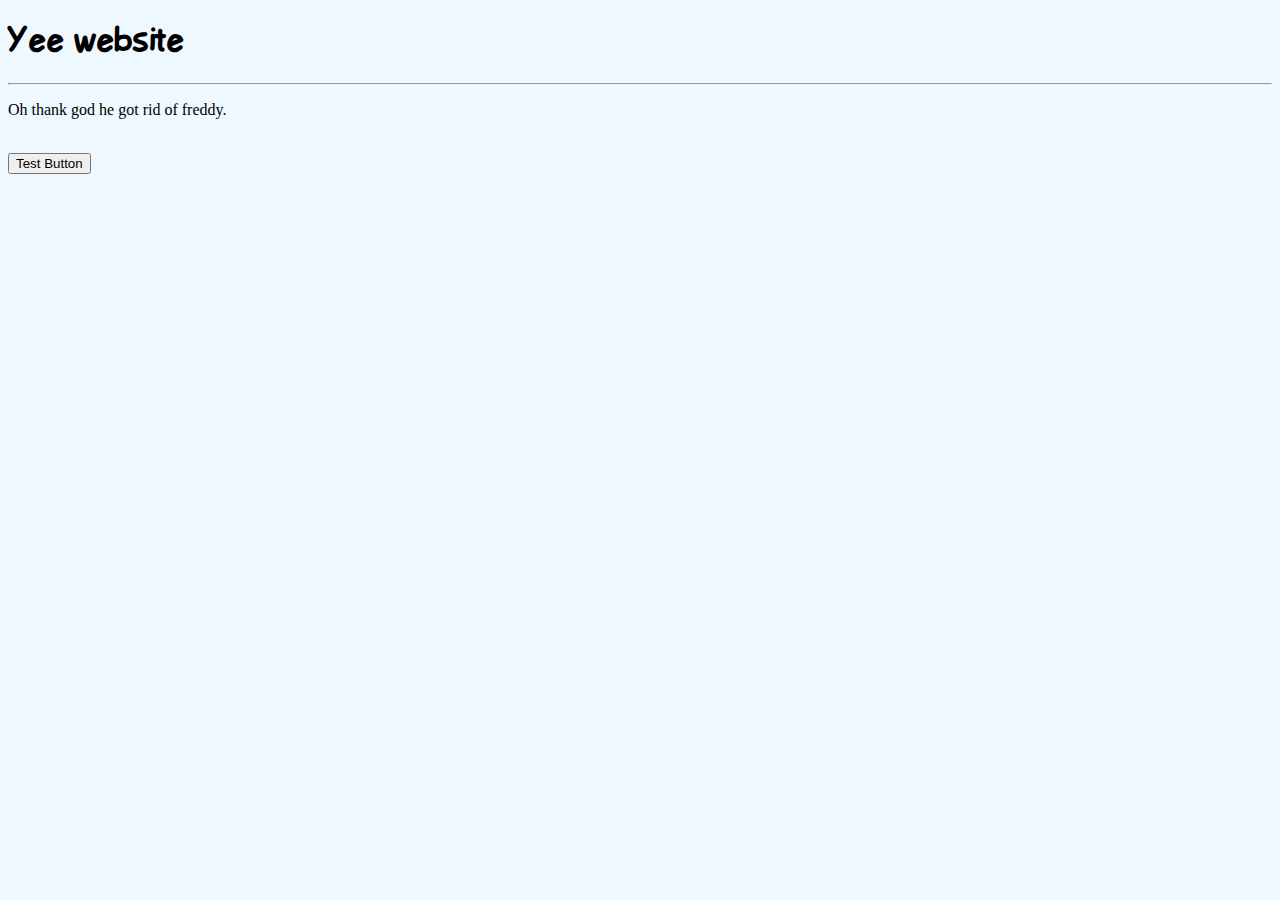
<file: index.html>
<!DOCTYPE html>
<html>
    <head>
        <link href="Resources/css/index.css" type="text/css" rel="stylesheet">
        <style>
            .grid-container
            {
                display: grid;
                column-gap: 20px;
                row-gap: 5px;
                grid-template-columns: auto auto auto auto;
                background-color: blue;
                padding: 10px;
            }

            .grid-item
            {
                background-color: rgba(255, 255, 255, 0.8);
                border: 1px solid rgba(0, 0, 0, 0.8);
                padding: 10px;
                font-size: 30px;
                text-align: center;
            }
        </style>
    </head>

    <script>
        let inputs = [];
        const konami = [38, 38, 40, 40, 37, 39, 37, 39, 66, 65];

        function GetInput(evt) {
            const charCode = evt.keyCode || evt.which;
            inputs.push(charCode);

            if (inputs.length > 10)
                inputs.shift();

            console.log("trying to get " + konami + "\nHave " + inputs);
            
            let lastTenInputs = inputs.slice(-10);
            let codeEntered = lastTenInputs.join() === konami.join();

            if (codeEntered) {
                document.body.style.backgroundImage = "url('Resources/Gifs/fnaf-freddy.gif')";
                document.body.style.backgroundSize = "cover";
                document.body.style.backgroundRepeat = "no-repeat";
                console.log("Freddy!");
            }
        }

        function ChangeGifOfID(id, freddy)
        {
            if (freddy)
                document.getElementById(id).src = "Resources/Gifs/fnaf-freddy.gif";
            else
                document.getElementById(id).src = "Resources/Gifs/nice.gif";
        }

        document.onkeydown = function(evt) {
            evt = evt || window.event;
            GetInput(evt);
        }
    </script>

    <body>
        <h1>Yee website</h1>
        <hr>
        <p>Oh thank god he got rid of freddy.</p>
        <!-- <div class="grid-container">
            <div class="grid-item"><img src="Resources/Gifs/fnaf-freddy.gif" id="freddy1" onmouseover="ChangeGifOfID('freddy1', false)" onmouseleave="ChangeGifOfID('freddy1', true)"></div>
            <div class="grid-item"><img src="Resources/Gifs/fnaf-freddy.gif" id="freddy2" onmouseover="ChangeGifOfID('freddy2', false)" onmouseleave="ChangeGifOfID('freddy2', true)"></div>
            <div class="grid-item"><img src="Resources/Gifs/fnaf-freddy.gif" id="freddy3" onmouseover="ChangeGifOfID('freddy3', false)" onmouseleave="ChangeGifOfID('freddy3', true)"></div>
            <div class="grid-item"><img src="Resources/Gifs/fnaf-freddy.gif" id="freddy4" onmouseover="ChangeGifOfID('freddy4', false)" onmouseleave="ChangeGifOfID('freddy4', true)"></div>
            <div class="grid-item"><img src="Resources/Gifs/fnaf-freddy.gif" id="freddy5" onmouseover="ChangeGifOfID('freddy5', false)" onmouseleave="ChangeGifOfID('freddy5', true)"></div>
            <div class="grid-item"><img src="Resources/Gifs/fnaf-freddy.gif" id="freddy6" onmouseover="ChangeGifOfID('freddy6', false)" onmouseleave="ChangeGifOfID('freddy6', true)"></div>
            <div class="grid-item"><img src="Resources/Gifs/fnaf-freddy.gif" id="freddy7" onmouseover="ChangeGifOfID('freddy7', false)" onmouseleave="ChangeGifOfID('freddy7', true)"></div>
            <div class="grid-item"><img src="Resources/Gifs/fnaf-freddy.gif" id="freddy8" onmouseover="ChangeGifOfID('freddy8', false)" onmouseleave="ChangeGifOfID('freddy8', true)"></div>
        </div> -->
        <br>
        <button onclick="document.location='/Pages/Page2.html'">Test Button</button>
    </body>
</html>
</file>
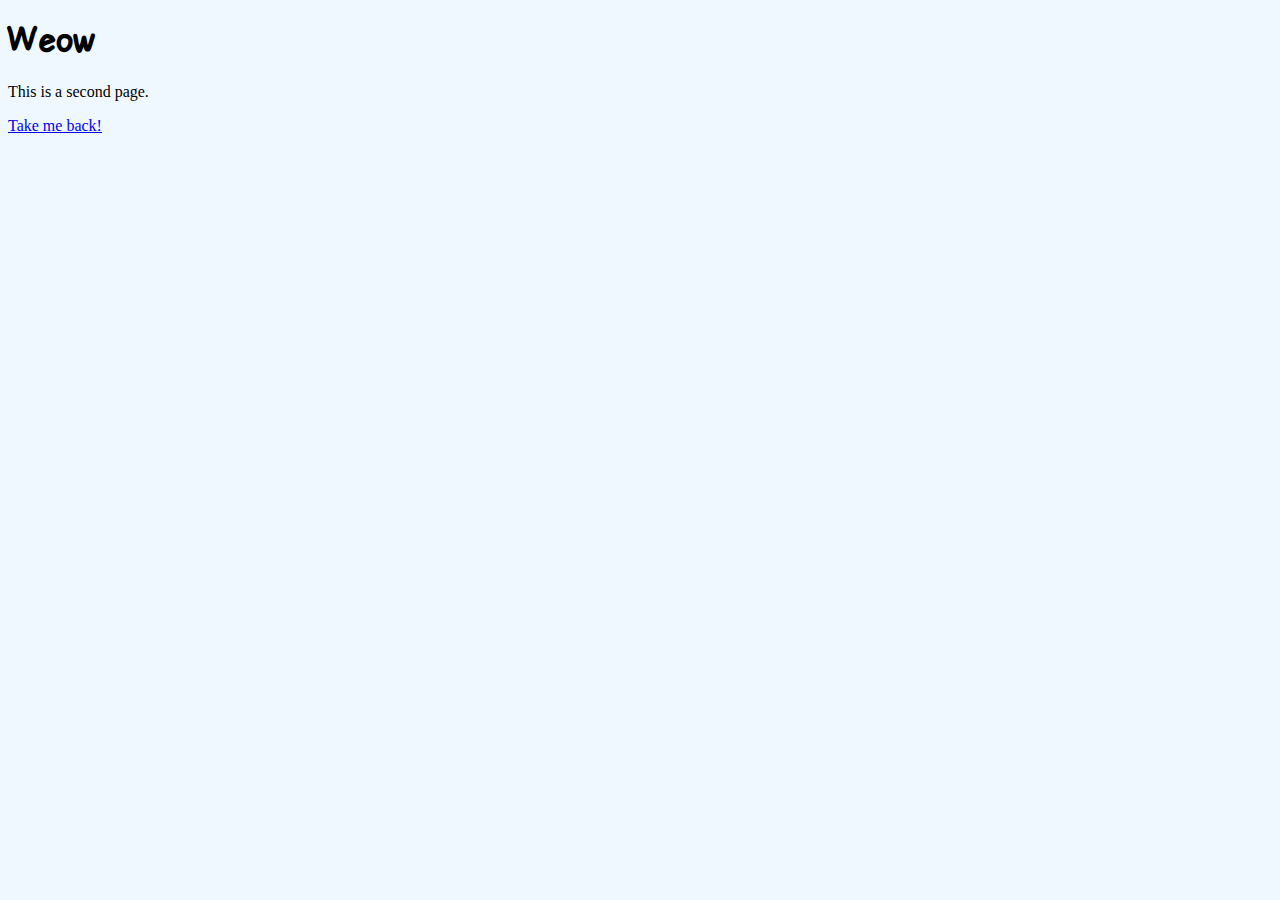
<file: Pages/Page2.html>
<!DOCTYPE html>
<html>
    <head>
        <link href="/Resources/css/index.css" type="text/css" rel="stylesheet">
    </head>

    <body>
        <h1>Weow</h1>
        <p>This is a second page.</p>
        <a href="/index.html">Take me back!</a>
    </body>
</html>
</file>
<file: Resources/css/index.css>
@font-face {
    font-family: 'LDF Comic Sans';
    src: url('/Resources/Fonts/Ldfcomicsans.ttf') format('truetype');
}

body {
    background-color:aliceblue;
}

h1 {
    font-family: 'LDF Comic Sans', 'Courier New', Courier, monospace;
    color:black
}

p {
    color: black;
}
</file>
